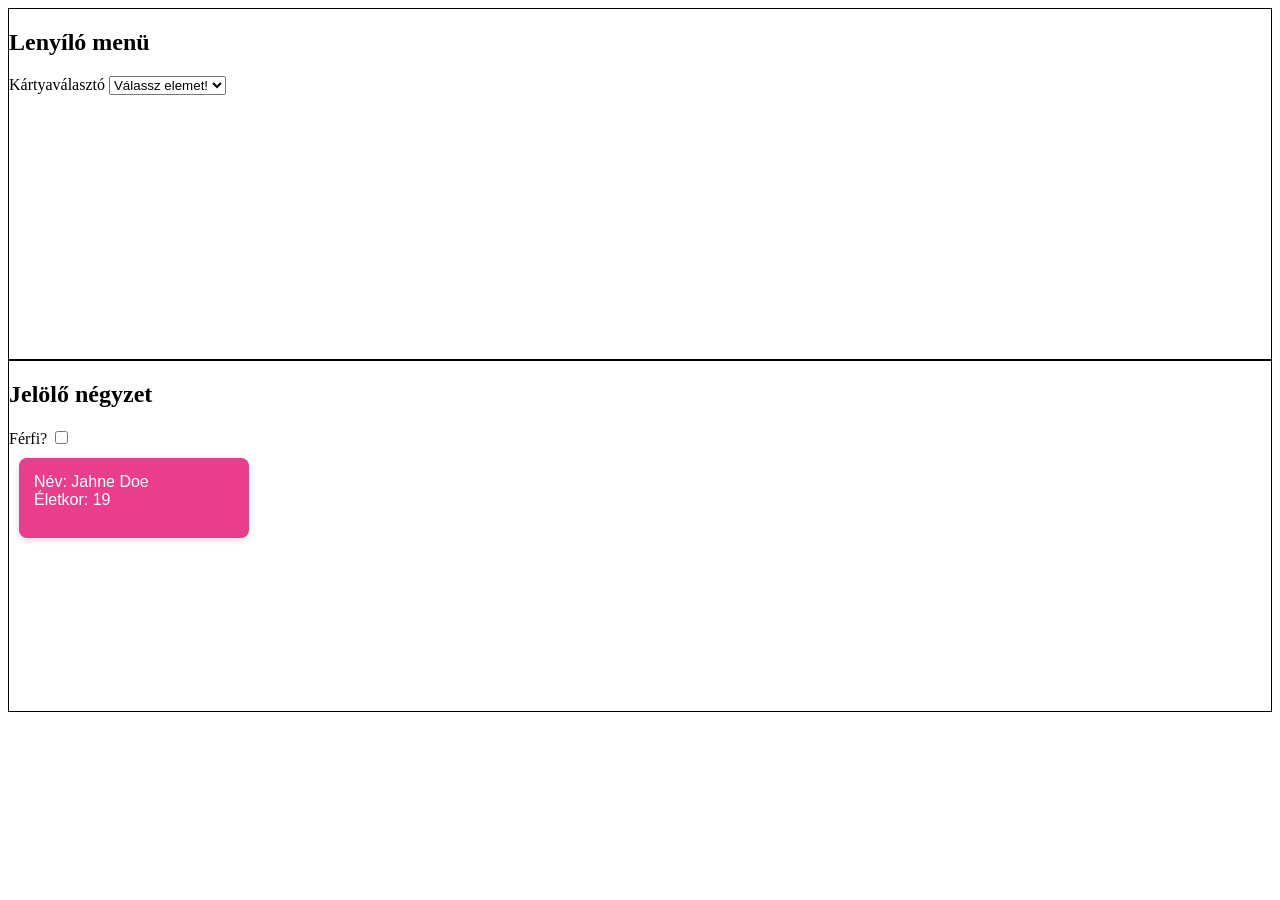
<file: kitero/index.html>
<!DOCTYPE html>
<html lang="en">
<head>
    <meta charset="UTF-8">
    <meta name="viewport" content="width=device-width, initial-scale=1.0">
    <title>Document</title>
    <!-- #region ############## Stilusok ################# -->
    <style>
        .section{
            height: 350px;
            border: 1px solid rgb(0, 0, 0);
        }

        .hide{
            display: none;
        }
        .card {
            width: 200px;
            height: 50px;
            padding: 15px;
            margin: 10px;
            border-radius: 8px;
            box-shadow: 0 2px 6px rgba(0,0,0,0.15);
            font-family: Arial, sans-serif;
            color: white;
        }

        #ferfi {
            background-color: #007bff; /* blue */
        }

        #no {
            background-color: #e83e8c; /* pink */
        }

        #egyeb{
            background-color: rgb(100, 100, 62);
        }
    </style>
    <!-- #endregion -->
</head>
<body>
    
    <!-- #region ############## Lenyilo elem ################# -->
    <div class="section">
        <h2>Lenyíló menü</h2>
        <label for="htmldropdown">Kártyaválasztó</label>
        <select id="htmldropdown">
            <option value="">Válassz elemet!</option>
            <option value="ferfi" >Férfi</option>
            <option value="no" >Nő</option>
            <option value="egyeb" >Egyéb</option>
        </select>
        <div id="ferfi" class="card hide">
            <div>Név: John Doe</div>
            <div>Életkor: 17</div>
        </div>
        <div id="no" class="card hide">
            <div>Név: Jahne Doe</div>
            <div>Életkor: 19</div>
        </div>
    </div>
    <!-- #endregion -->
    
    <!-- #region ############## Jelolo negyzet ################# -->
    <div class="section">
        <h2>Jelölő négyzet</h2>
        <label for="htmlcheckbox">Férfi?</label>
        <input type="checkbox" id="htmlcheckbox" />
        <div id="ferfi" class="card hide">
            <div>Név: John Doe</div>
            <div>Életkor: 17</div>
        </div>
        <div id="no" class="card hide">
            <div>Név: Jahne Doe</div>
            <div>Életkor: 19</div>
        </div>
    </div>
    <!-- #endregion -->
    <script src="kitero.js"></script>
</body>
</html>
</file>
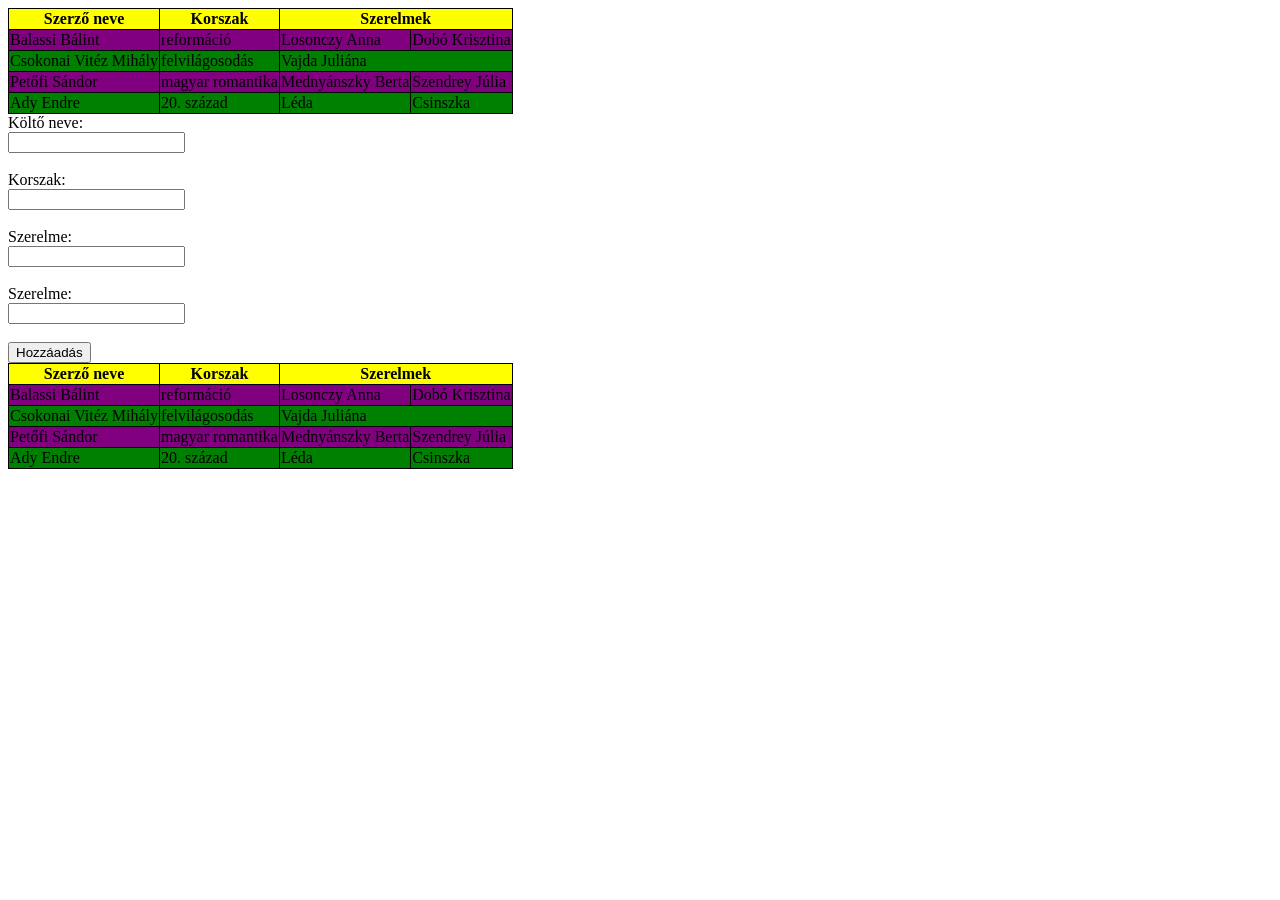
<file: table_col/index.html>
<!DOCTYPE html>
<html lang="en">
<head>
    <title>Table</title>
    <link rel="stylesheet" href="style.css">
</head>
<body>
    <table>
            <thead>
                <tr>
                    <th>Szerző neve</th>
                    <th>Korszak</th>
                    <th colspan="2">Szerelmek</th>
                   
                </tr>
            </thead>
            <tbody>
                <tr>
                    <td>Balassi Bálint</td>
                    <td>reformáció</td>
                    <td>Losonczy Anna</td>
                    <td>Dobó Krisztina</td></tr>
                <tr>
                    <td>Csokonai Vitéz Mihály</td>
                    <td>felvilágosodás</td>
                    <td colspan="2">Vajda Juliána</td>
                </tr>
                <tr>
                    <td>Petőfi Sándor</td>
                    <td>magyar romantika</td>
                    <td>Mednyánszky Berta</td>
                    <td>Szendrey Júlia</td>
                </tr>
                <tr>
                    <td>Ady Endre</td>
                    <td>20. század</td>
                    <td>Léda</td>
                    <td>Csinszka</td>
                </tr>
            </tbody>
        </table>
 
        <form id="form">
            <label for="kolto_nev">Költő neve:</label><br>
            <input type="text" id="kolto_nev" name="kolto_nev"><br><br>
 
            <label for="korszak">Korszak:</label><br>
            <input type="text" id="korszak" name="korszak"><br><br>
 
            <label for="szerelem1">Szerelme:</label><br>
            <input type="text" id="szerelem1" name="szerelem1"><br><br>
 
            <label for="szerelem2">Szerelme:</label><br>
            <input type="text" id="szerelem2" name="szerelem2"><br><br>
 
            <button>Hozzáadás</button>
        </form>
 
 
    <script src="js.js"></script>
</body>
</html>
</file>
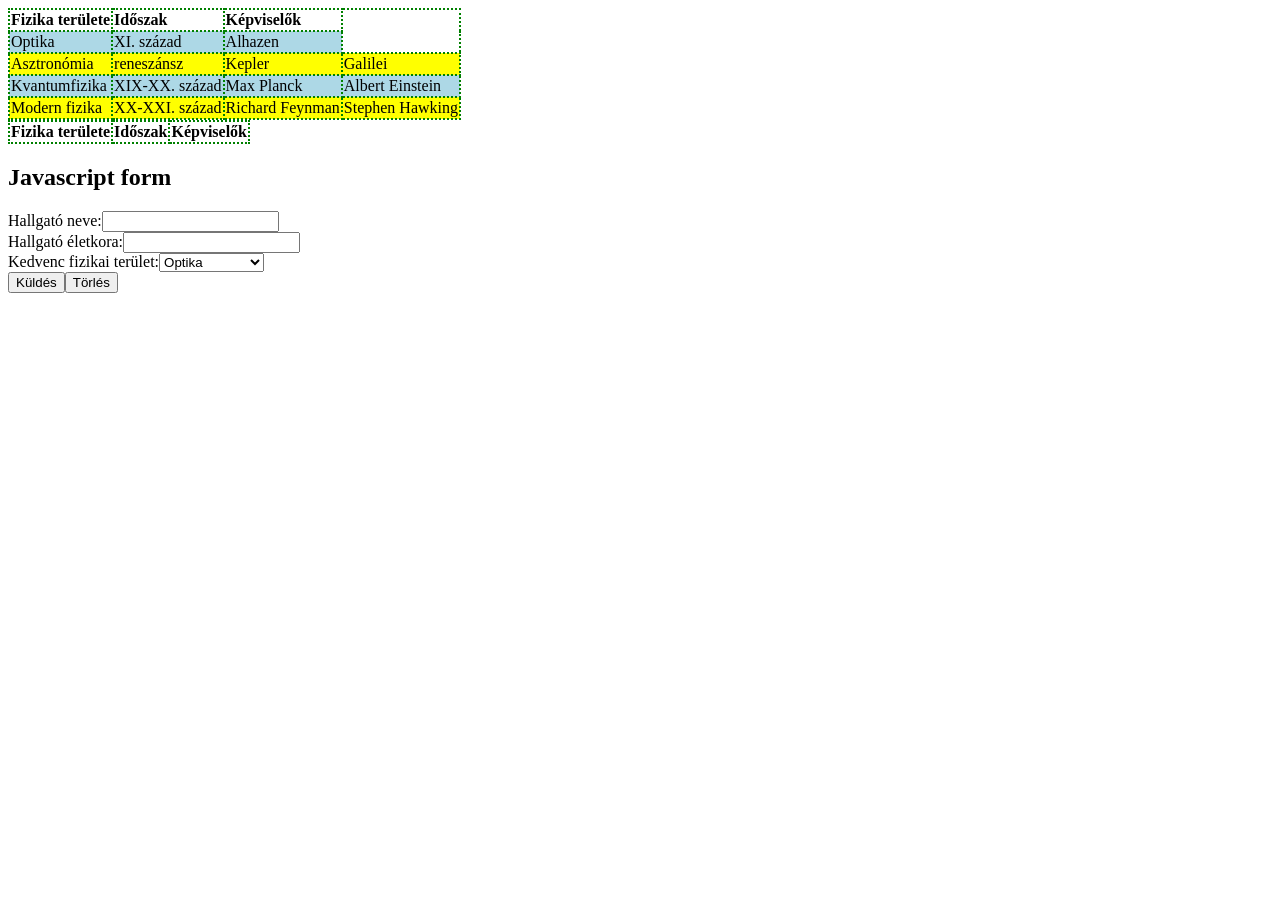
<file: table_col_hf/index.html>
<!DOCTYPE html>
<html lang="en">
<head>
    <title>Fizika</title>
    <link rel="stylesheet" href="./style.css">
</head>
<body>
    <table>
            <thead>
                <tr>
                    <th>Fizika területe</th>
                    <th>Időszak</th>
                    <th>Képviselők</th>
                </tr>
            </thead>
            <tbody>
                <tr><td>Optika</td><td>XI. század</td><td>Alhazen</td></tr>
                <tr><td>Asztronómia</td><td>reneszánsz</td><td>Kepler</td><td>Galilei</td></tr>
                <tr><td>Kvantumfizika</td><td>XIX-XX. század</td><td>Max Planck</td><td>Albert Einstein</td></tr>
                <tr><td>Modern fizika</td><td>XX-XXI. század</td><td>Richard Feynman</td><td>Stephen Hawking</td></tr>
            </tbody>
        </table>
        
    <script src="index.js"></script>
    <script src="kitero.js"></script>
</body>
</html>
</file>
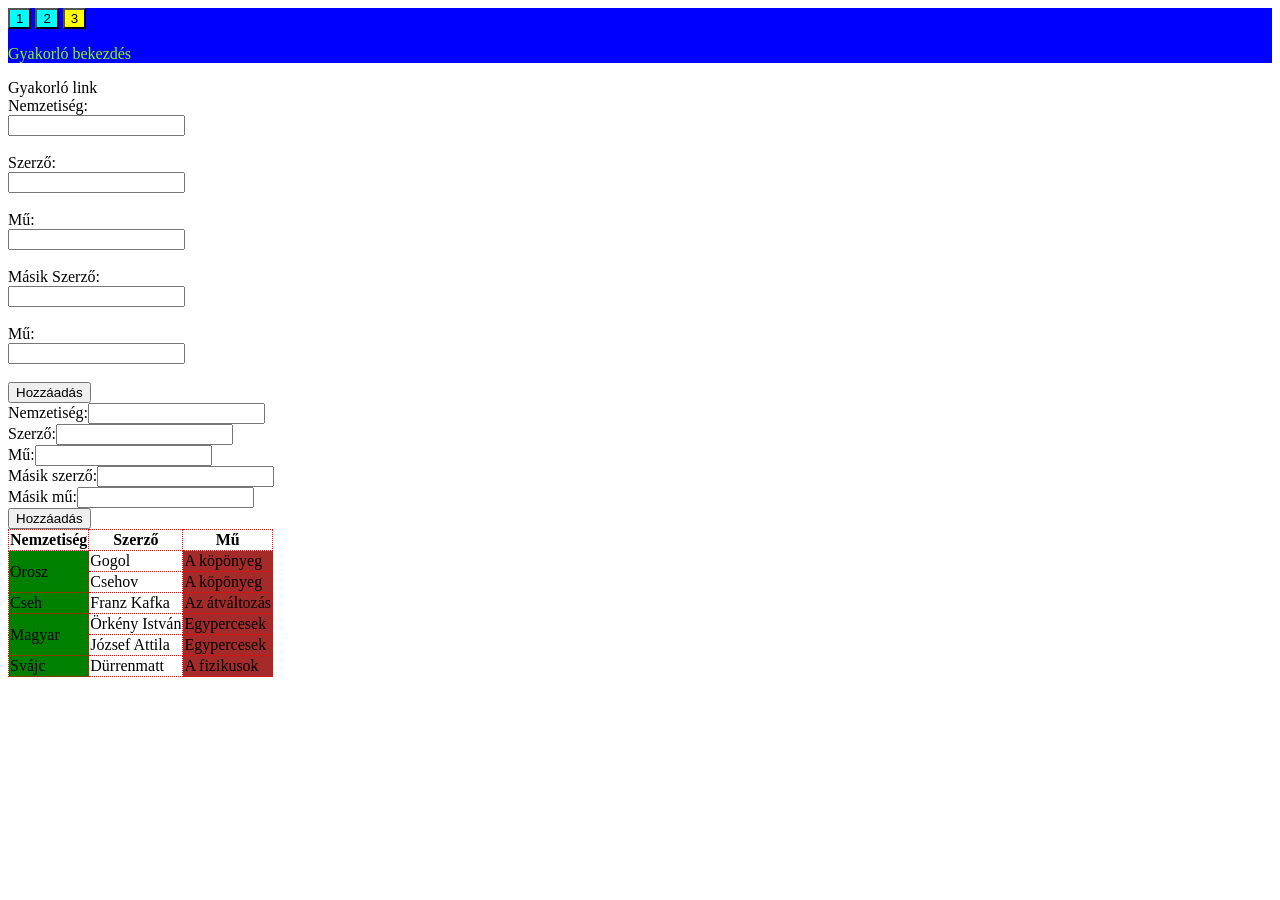
<file: table_row/index.html>
<!DOCTYPE html>
<html>

<head>
    <meta charset="UTF-8">
    <link rel="stylesheet" href="style.css">
    <title>Groteszk</title>
</head>

<body>
    <!--
    
    
     <table>
        <thead>
            <tr>
                <th>Nemzetiség</th>
                <th>Szerző</th>
                <th>Mű</th>
            </tr>
        </thead>
        <tbody id="tbodi">
            <tr>
                <td rowspan="2">Orosz</td>
                <td>Gogol</td>
                <td>A köpönyeg</td>
            </tr>
            <tr>
                <td>Csehov</td>
                <td>A csinovnyik halála</td>
            </tr>
            <tr>
                <td>Cseh</td>
                <td>Franz Kafka</td>
                <td>Az átváltozás</td>
            </tr>
            <tr>
                <td rowspan="2">Magyar</td>
                <td>Örkény István</td>
                <td>Egyperces Novellák</td>
            </tr> 
            <tr>
                <td>József Attila</td>
                <td>Klárisok</td>
            </tr>
            <tr>
                <td>Svájc</td>
                <td>Friedrich Dürrenmatt</td>
                <td>A fizikusok</td>
            </tr>     
        </tbody>
    </table>

    
    -->
   
    <div id="gyakorlas">
        <button>1</button>
        <button>2</button>
        <button>3</button>
        <p>Gyakorló bekezdés</p>
    </div>
    <a>Gyakorló link</a>

    <form id="htmlform">
    <label for="nemzetiseg">Nemzetiség:</label><br>
    <input type="text" id="nemzetiseg" name="nemzetiseg"><br><br>

    <label for="szerzo1">Szerző:</label><br>
    <input type="text" id="szerzo1" name="szerzo1"><br><br>

    <label for="mu1">Mű:</label><br>
    <input type="text" id="mu1" name="mu1"><br><br>

    <label for="szerzo2">Másik Szerző:</label><br>
    <input type="text" id="szerzo2" name="szerzo2"><br><br>

    <label for="mu2">Mű:</label><br>
    <input type="text" id="mu2" name="mu2"><br><br>

    <button>Hozzáadás</button>
    </form>


    <script src="functions.js"></script>
    <script src="kitero.js"></script>
    
    <script src="hazi.js"></script>
</body>


</html>
</file>
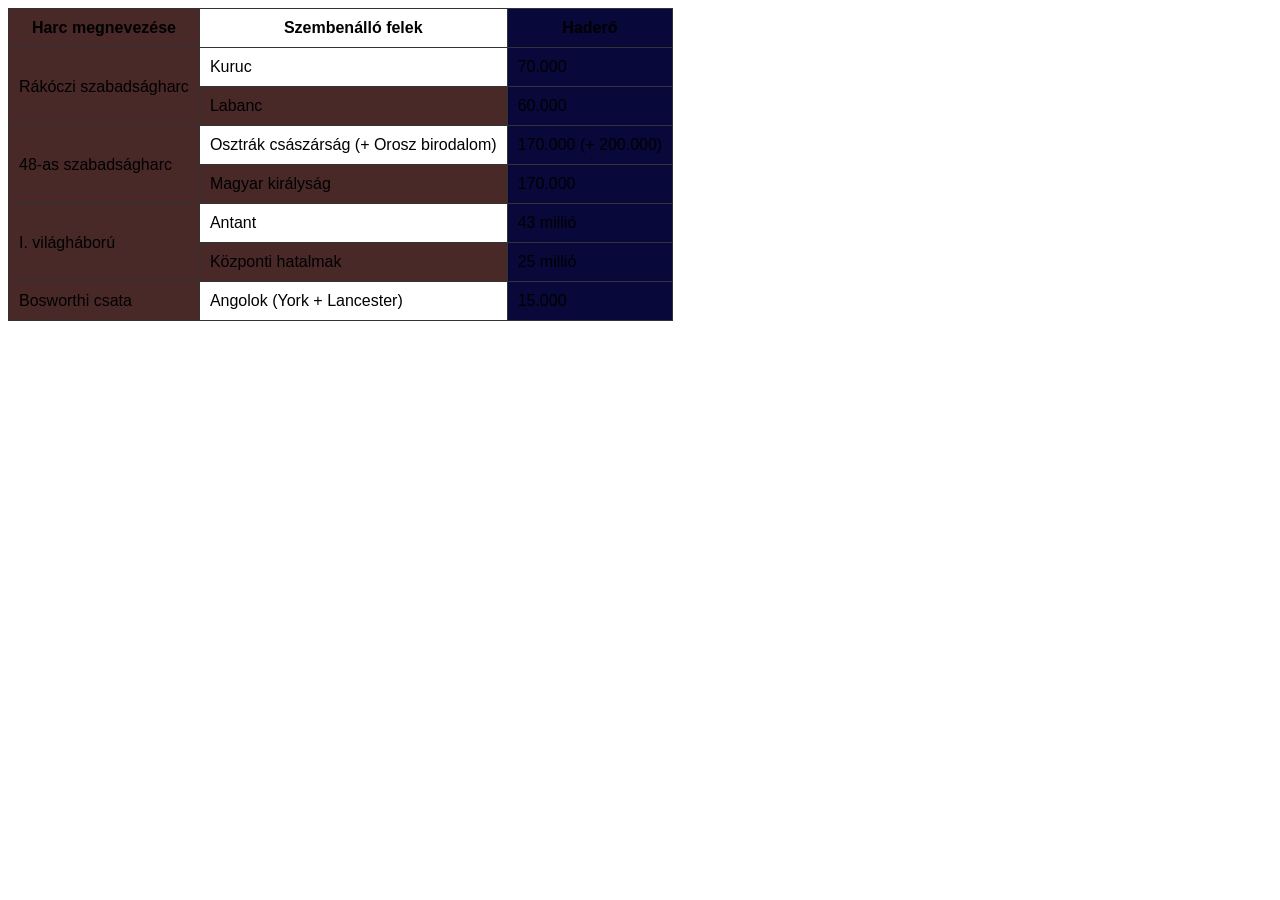
<file: table_row_hf/index.html>
<!DOCTYPE html>
<html>

<head>
    <meta charset="UTF-8">
    <meta name="viewport" content="width=device-width, initial-scale=1.0">
    <title>Harcok</title>
    <link rel="stylesheet" href="./style.css">
</head>

<body>

    <table>
        <thead>
            <tr>
                <th>Harc megnevezése</th>
                <th>Szembenálló felek</th>
                <th>Haderő</th>
            </tr>
        </thead>
        <tbody>
            <tr>
                <td rowspan="2">Rákóczi szabadságharc</td>
                <td>Kuruc</td>
                <td>70.000</td>
            </tr>
            <tr>
                <td>Labanc</td>
                <td>60.000</td>
            </tr>
            <tr>
                <td rowspan="2">48-as szabadságharc</td>
                <td>Osztrák császárság (+ Orosz birodalom)</td>
                <td>170.000 (+ 200.000)</td>
            </tr>
            <tr>
                <td>Magyar királyság</td>
                <td>170.000</td>
            </tr>

            <tr>
                <td rowspan="2">I. világháború</td>
                <td>Antant</td>
                <td>43 millió</td>
            </tr>
            <tr>
                <td>Központi hatalmak</td>
                <td>25 millió</td>
            </tr>
            </tr>

            <tr>
                <td>Bosworthi csata</td>
                <td>Angolok (York + Lancester)</td>
                <td>15.000</td>
            </tr>
        </tbody>
    </table>

</body>

</html>
</file>
<file: table_col/style.css>
table, th, tr, td {
    border: 1px solid black;
    border-collapse: collapse;
    
}

th{
    background-color: yellow;
}

table thead~    tbody > tr{
    background-color: purple;
}

table tbody > th {
    background-color: aliceblue;
}
table tbody > tr {
    background-color: gray;
}
tbody > tr:nth-child(2n){
    background-color: green;
}

tbody tr:hover{
    background-color: black;
}
</file>
<file: table_col_hf/style.css>
table {
    border-collapse: collapse; 
    border: 2px dotted green; 
}
th, td {
    border: 2px dotted green; 
    text-align: left;
}
tbody tr {
    background-color: yellow; 
}
tbody tr:nth-child(odd) td {
    background-color: lightblue; 
}
tbody tr:hover {
    color: red;  
    font-weight: bold; 
}
</file>
<file: table_row/style.css>
table, tbody, thead tr ,th, td {
    border: red dotted 1px;
    border-collapse: collapse;
}
tr td:last-child{
    background-color: brown;

}

tr td:nth-last-child(3){
    background-color: green;
}
#gyakorlas {
    background-color: blue;
    color: chartreuse;
}

button:has(+p) {
    background-color: darkmagenta;
}

#gyakorlas button:has(+p){
    background-color: yellow;
}
#gyakorlas button:not(:has(+p))
{
    background-color: aqua;
}
 #gyakorlas button{
    background-color: black;
}
#gyakorlas:has(+a:hover) button {
    background-color: aqua;
}
tr:not(:has(td[rowspan]))+tr:not(:has(td[rowspan])):hover td{
    background-color: aliceblue;
}
tbody tr:has(td[rowspan]):hover td
{
    background-color: blue;
}
tbody tr:has(td[rowspan]):hover +tr td{
    background-color: aqua;
}
tbody tr:has(td[rowspan]):has(+tr:hover) td{
    background-color: aliceblue;
}
tr:has(td[rowspan]):has(+tr:hover) +tr td{
    background-color: black;
}
</file>
<file: table_row_hf/style.css>
table {
    border-collapse: collapse;
    font-family: Arial, sans-serif;
    font-size: 16px;
}
th, td {
    border: 1px solid #333;
    padding: 10px;
}
td:first-child, th:first-child {
    background-color: #492828;
}
td:last-child, th:last-child {
    background-color: #08083b;
}
tbody tr:hover td {
    background-color: #f0e68c;  
    color: #b22222;             
    font-weight: bold;          
}
</file>
